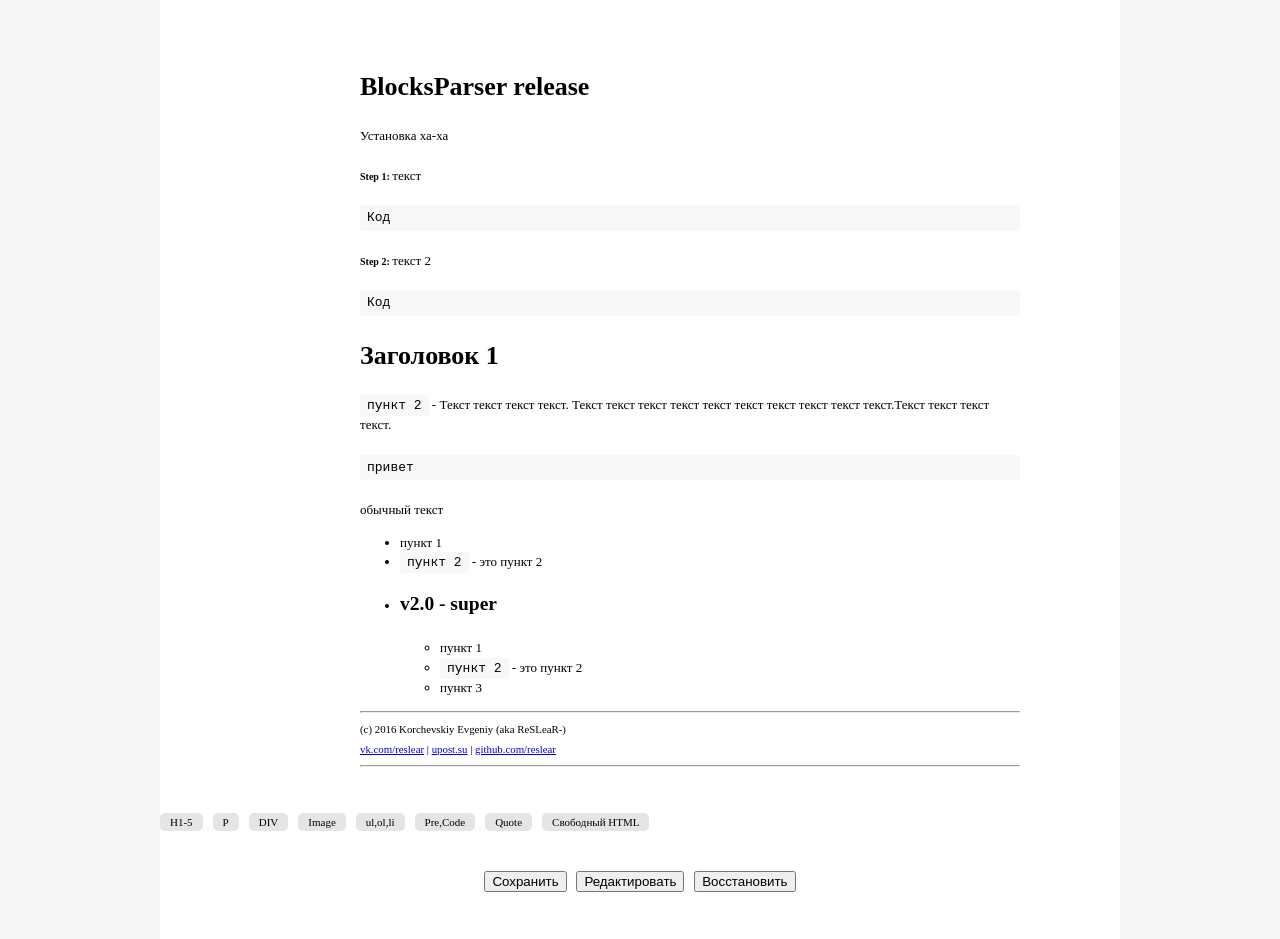
<file: index.htm>
<!DOCTYPE HTML>
<meta charset="utf-8">
<title>BlocksParser</title>
<link rel="stylesheet" href="parser/parser.min.css">
<link rel="stylesheet" href="add/add.min.css">



<div class="blog">

    <h1>BlocksParser release</h1>
    <p>Установка ха-ха</p>
    <div class="steps">
        <p class="step">текст</p>
        <pre><code>Код</code></pre>
        <p class="step">текст 2</p>
        <pre><code>Код</code></pre>
    </div>

    <h1>Заголовок 1</h1>
    <p><code>пункт 2</code> - Текст текст текст текст. Текст текст текст текст текст текст текст текст текст текст.Текст текст текст текст.</p>

    <pre><code>привет</code></pre>

    обычный текст

    <ul>
        <li>пункт 1</li>
        <li><code>пункт 2</code> - это пункт 2</li>
        <li>
            <h2>v2.0 - super</h2>
            <ul>
                <li>пункт 1</li>
                <li><code>пункт 2</code> - это пункт 2</li>
                <li>пункт 3</li>
            </ul>
        </li>
    </ul>

    <hr />
    <small>
        (c) 2016 Korchevskiy Evgeniy (aka ReSLeaR-)<br>
        <a href="https://vk.com/reslear">vk.com/reslear</a> | <a href="http://upost.su">upost.su</a> | <a href="https://github.com/reslear">github.com/reslear</a>
    </small>
    <hr />
    <br /><br />
</div>
<div class="pane_add"></div>

<div class="btns" >
    <br /><br />
    <button id="save" type="button" title="Созранить результат (Обратный парсинг)">Сохранить</button>
    &nbsp;
    <button id="render" type="button" title="Начать редактирвоание блоков">Редактировать</button>
    &nbsp;
    <button id="restore" type="button" title="Восстановить первоначальное состояние">Восстановить</button>


</div>

<script src="parser/parser.js"></script>
<script src="add/add.js"></script>

<script>
(function(){
    var myBlock = new BlocksParser('.blog');
    var myAdd = new Blocks.Add();

    /* */



    /* */
    myBlock.render();

    var save = document.querySelector('#save');
    var render = document.querySelector('#render');
    var restore = document.querySelector('#restore');

    save.onclick = function(){
        myBlock.render( true );
    };
    render.onclick = function(){
        myBlock.render();
    };
    restore.onclick = function(){
        myBlock.render(true, true);
    };

    myAdd.init('.pane_add', '.blog', function(html){

        var parsed = myBlock.single(html);
        return parsed;
    });


}());
</script>
</file>
<file: parser/parser.min.css>
html{background:#f7f7f7}body{font:normal 13px/1.5 Open Sans,Tahoma;margin:0 auto;width:960px;background:#fff;min-height:100vh;padding:50px 0;box-sizing:border-box;overflow-y:scroll}.blocks-parser{position:relative}.blocks-parser .bm-render{outline:none;cursor:text;width:100%}.blocks-parser .bm-child{cursor:text;outline:none;display:inline}.blocks-parser .bm-child:focus{background:#ffffd6;border-radius:1px}.blocks-parser>.bm-child{display:block}.blog{padding-left:200px;padding-right:100px;box-sizing:border-box}.blog h1,.blog h2,.blog p,.blog pre{margin-bottom:20px}.blog code{background:#f8f8f8;padding:3px 7px;border-radius:3px;box-sizing:border-box}.blog pre code{width:100%;display:block;tab-size:4}.blog .steps{counter-reset:a}.blog .steps .step:before{content:"Step " counter(a) ": ";font-size:10px;font-weight:700;counter-increment:a}.btns{text-align:center}
</file>
<file: add/add.min.css>
.blocks-add-btn{box-sizing:content-box;background:none;border:0;color:inherit;font:inherit;line-height:normal;overflow:visible;padding:0;user-select:none;outline:none;background:rgba(0,0,0,.1);cursor:pointer;padding:3px 10px;border-radius:5px;font-size:11px}.blocks-add-btn:not(:first-child){margin-left:10px}.blocks-add-btn:hover{background:rgba(0,0,0,.2)}.blocks-add-btn:active{background:rgba(0,0,0,.3)}
</file>
